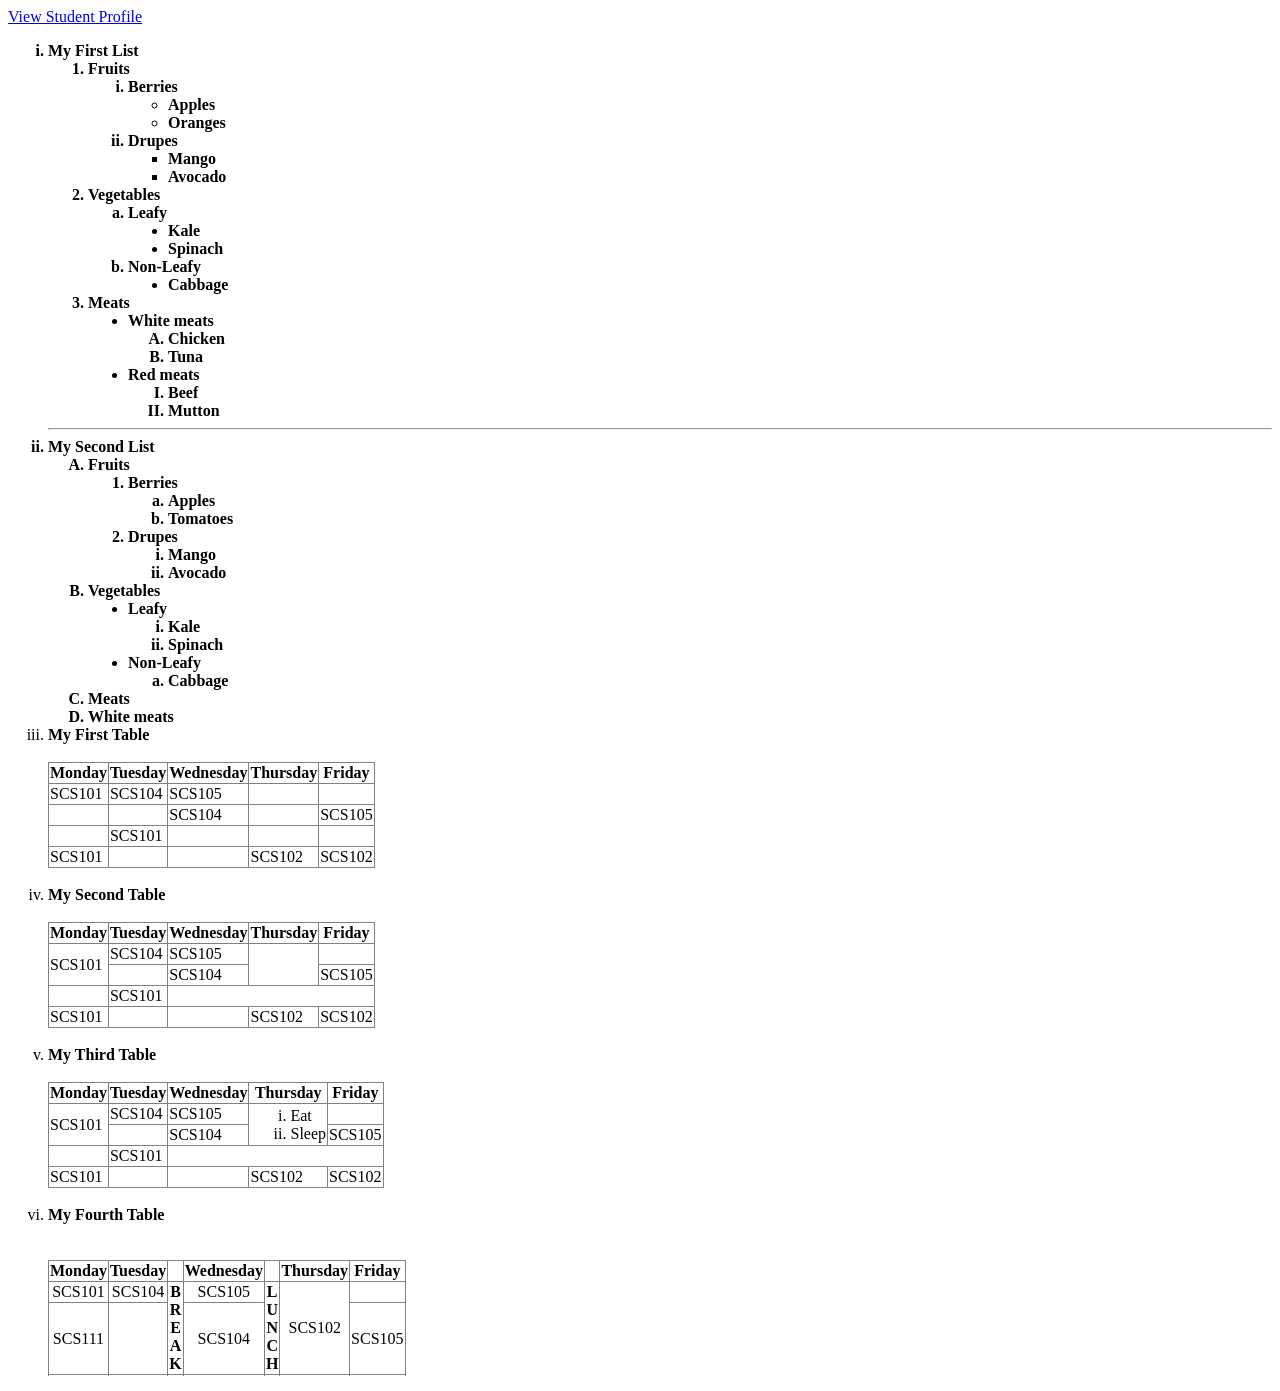
<file: gilbert.html>
<!DOCTYPE html>
<html lang="en">
<head>
    <meta charset="UTF-8">
    <meta name="viewport" content="width=device-width, initial-scale=1.0">
    <title>Tables</title>
</head>
<body>
    <a href="mine.html">View Student Profile</a>
    <b><ol type="i">
        <li>My First List</li>
        <ol>
            <li>Fruits</li>
            <ol type="i">
                <li>Berries</li>
                <ul type="circle">
                    <li>Apples</li>
                    <li>Oranges</li>
                </ul>
                <li>Drupes</li>
                <ul type="square">
                    <li>Mango</li>
                    <li>Avocado</li>
            </ol>
            <li>Vegetables</li>
            <ol type="a">
                <li>Leafy</li>
                <ul type="disc">
                    <li>Kale</li>
                    <li>Spinach</li>
                </ul>
                <li>Non-Leafy</li>
                <ul type="disc">
                    <li>Cabbage</li>
                </ul>
            </ol>
            <li>Meats</li>
            <ul type="disc">
                <li>White meats</li>
                <ol type="A">
                    <li>Chicken</li>
                    <li>Tuna</li>
                </ol>
                <li>Red meats</li>
                <ol type="I">
                    <li>Beef</li>
                    <li>Mutton</li>
            </ul>

        </ol>
        <hr>
        <li>My Second List</li>
        <ol type="A">
            <li>Fruits</li>
            <ol type="1">
                <li>Berries</li>
                <ol type="a">
                    <li>Apples</li>
                    <li>Tomatoes</li>
                </ol>
                <li>Drupes</li>
                <ol type="i">
                    <li>Mango</li>
                    <li>Avocado</li>
                </ol>
            </ol>
            <li>Vegetables</li>
            <ul type="disc">
                <li>Leafy</li>
                <ol type="i">
                    <li>Kale</li>
                    <li>Spinach</li>
                </ol>
                <li>Non-Leafy</li>
                <ol type="a">
                    <li>Cabbage</li>
                </ol>
            </ul>
            <li>Meats</li>
            <ul type="square"></ul>
            <li>White meats</li>
            </li>
        </ol>
        </b>
        <li><b>My First Table</b></li>
<br>
        <table border="1" style="border-collapse: collapse;">
            <tr>
                <th>Monday</th>
                <th>Tuesday</th>
                <th>Wednesday</th>
                <th>Thursday</th>
                <th>Friday</th>
            </tr>
            <tr>
                <td>SCS101</td>
                <td>SCS104</td>
                <td>SCS105</td>
                <td></td>
                <td></td>
            </tr>
            <tr>
                <td></td>
                <td></td>
                <td>SCS104</td>
                <td></td>
                <td>SCS105</td>
            </tr>
            <tr>
                <td></td>
                <td>SCS101</td>
                <td></td>
                <td></td>
                <td></td>
            </tr>
            <tr>
                <td>SCS101</td>
                <td></td>
                <td></td>
                <td>SCS102</td>
                <td>SCS102</td>
            </tr>
        </table>
    <br>
        <li><b>My Second Table</b></li>
        <br>
          <table border="1" style="border-collapse: collapse;" vertical-align="top;">
            <tr>
                <th>Monday</th>
                <th>Tuesday</th>
                <th>Wednesday</th>
                <th>Thursday</th>
                <th>Friday</th>
            </tr>
            <tr>
                <td rowspan="2">SCS101</td>
                <td>SCS104</td>
                <td>SCS105</td>
                <td rowspan="2"></td>
            </tr>
            <tr>
                
                <td></td>
                <td>SCS104</td>
                <td>SCS105</td>
            </tr>
            <tr>
                <td></td>
                <td>SCS101</td>
                <td colspan="3"></td>
                
            </tr>
            <tr>
                <td>SCS101</td>
                <td></td>
                <td></td>
                <td>SCS102</td>
                <td>SCS102</td>
            </tr>
        </table>
<br>
        <li><b>My Third Table</b></li>
        <br>
        <table border="1" style="border-collapse: collapse;">
            <tr>
                <th>Monday</th>
                <th>Tuesday</th>
                <th>Wednesday</th>
                <th>Thursday</th>
                <th>Friday</th>
            </tr>
            <tr>
                <td rowspan="2">SCS101</td>
                <td>SCS104</td>
                <td>SCS105</td>
                <td rowspan="2">
                    <ol type="i">
                        <li>Eat</li>
                        <li>Sleep</li>
                    </ol>
                </td>
            </tr>
            <tr>
                
                <td></td>
                <td>SCS104</td>
                <td>SCS105</td>
            </tr>
            <tr>
                <td></td>
                <td>SCS101</td>
                <td colspan="3"></td>
                
            </tr>
            <tr>
                <td>SCS101</td>
                <td></td>
                <td></td>
                <td>SCS102</td>
                <td>SCS102</td>
            </tr>
        </table>
        <br>
        <li><b>My Fourth Table</b></li>
        <br>
             <br>
        <table border="1" style="border-collapse: collapse; vertical-align: top; text-align: center;" >
            <tr>
                <th>Monday</th>
                <th>Tuesday</th>
                <th></th>
                <th>Wednesday</th>
                <th></th>
                <th>Thursday</th>
                <th>Friday</th>
            </tr>
            <tr>
                <td>SCS101</td>
                <td>SCS104</td>
                <td rowspan="4"> <b> B <br> R <br>E <br> A <br> K </b> </td>
                <td>SCS105</td>
                <td rowspan="4"> <b> L <br> U <br> N <br> C <br>H </b> </td>
                <td rowspan="4">SCS102</td>
                <td></td>
            </tr>
            <tr>
                
                <td rowspan="3" >SCS111</td>
                <td rowspan="3"></td>
                <td>SCS104</td>
                
                <td rowspan="3">SCS105</td>
            </tr>
            <tr>
              
            </tr>
            <tr>
               
            </tr>
        </table>
    </ol>
    </ol>
</body>
</html>
</file>
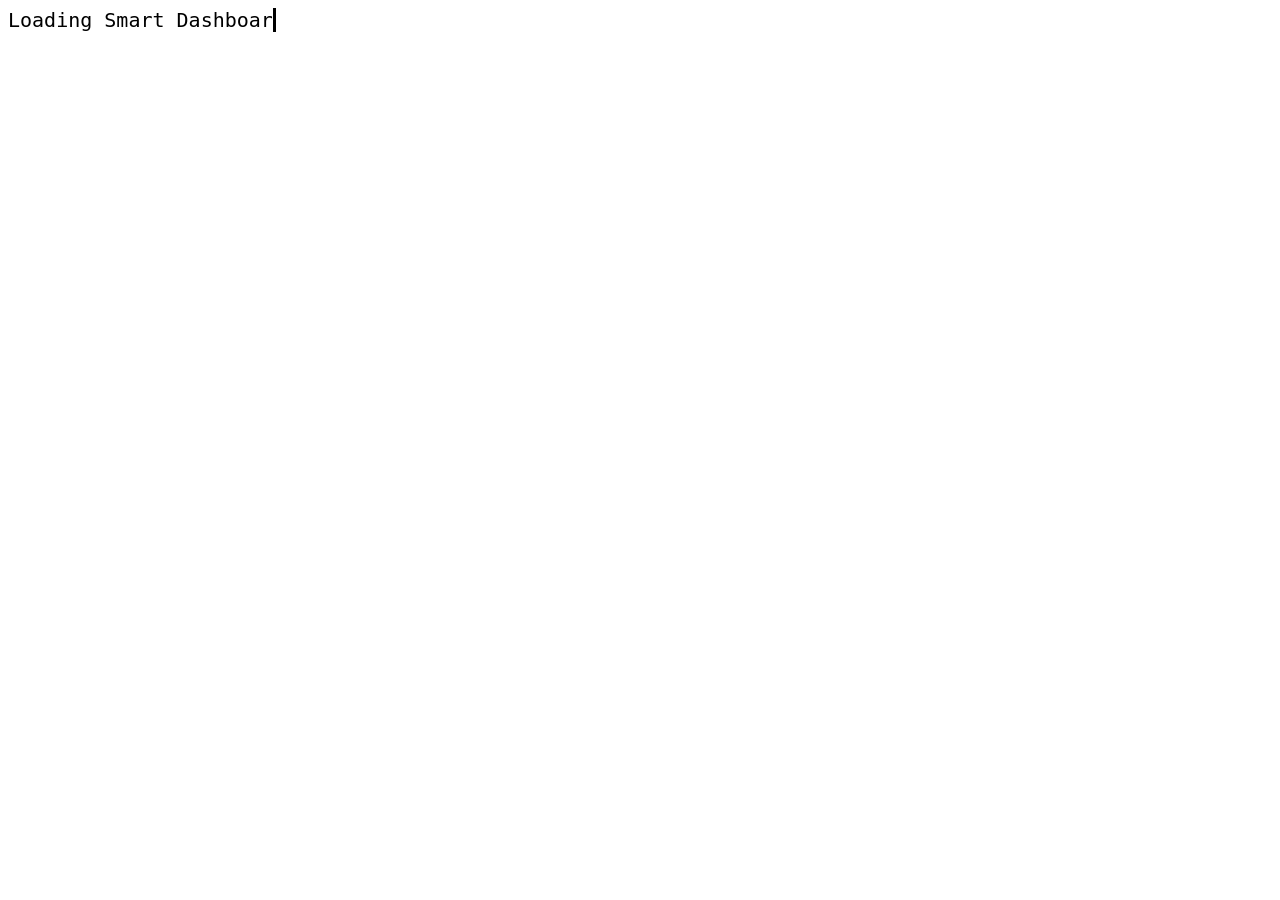
<file: ibrah.html>
<!DOCTYPE html>
<html lang="en">
<head>
  <meta charset="UTF-8">
  <title>Load Page</title>
  <style>
    .typing {
      width: 22ch; /* number of characters */
      animation: typing 3s steps(22), blink .5s step-end infinite alternate;
      white-space: nowrap;
      overflow: hidden;
      border-right: 3px solid;
      font-family: monospace;
      font-size: 20px;
    }

    @keyframes typing {
      from { width: 0 }
      to { width: 22ch }
    }

    @keyframes blink {
      50% { border-color: transparent }
    }
  </style>
</head>
<body>
  <div class="typing">Loading Smart Dashboard...</div>
</body>
</html>
</file>
